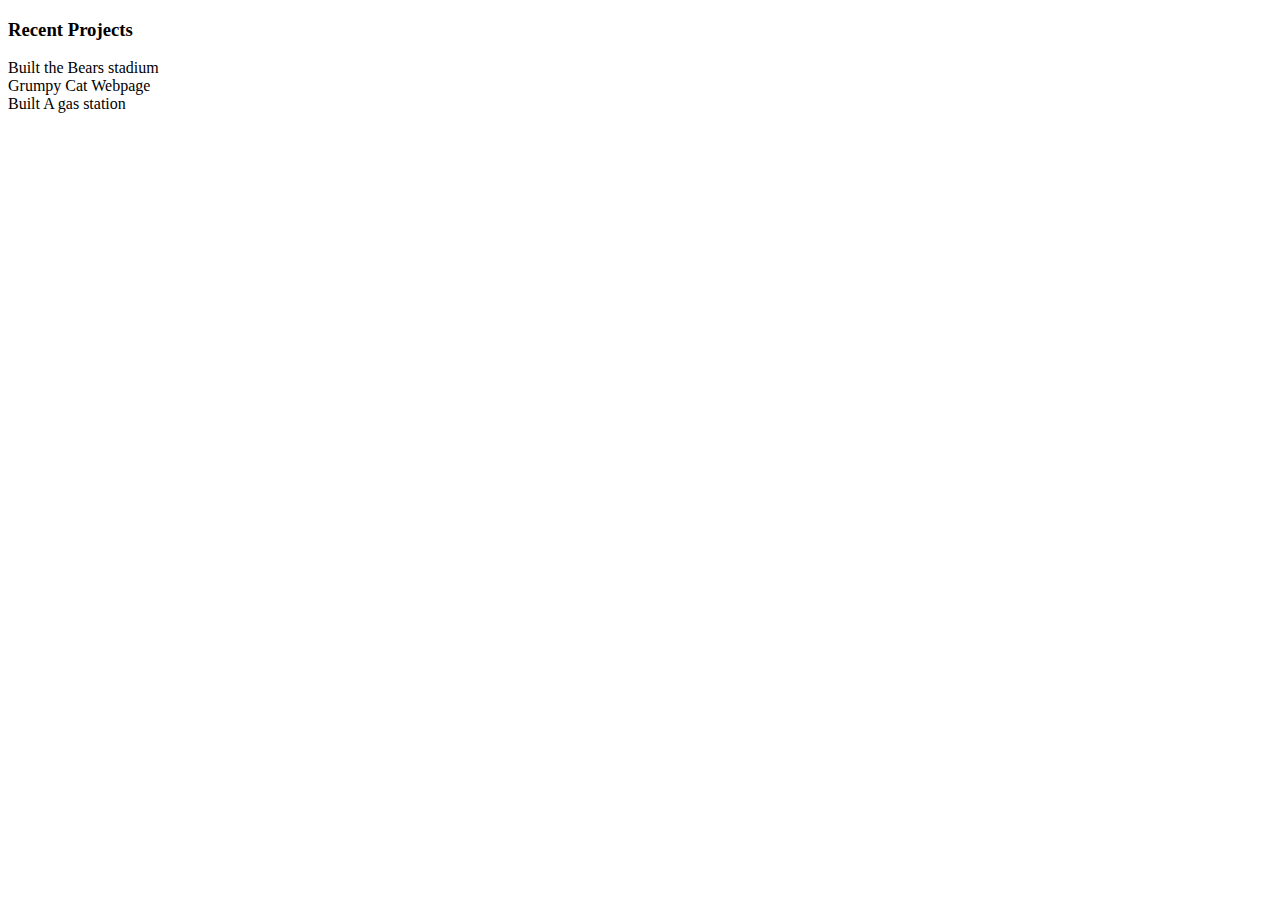
<file: project.html>
<!DOCTYPE html>
<html lang="en">
<head>
    <meta charset="UTF-8">
    <meta http-equiv="X-UA-Compatible" content="IE=edge">
    <meta name="viewport" content="width=device-width, initial-scale=1.0">
    <title>Document</title>
</head>
<body>
    <h3> Recent Projects</h3>
    <li> Built the Bears stadium</li>
    <li> Grumpy Cat Webpage</li>
    <li> Built A gas station</li>
</body>
</html>
</file>
